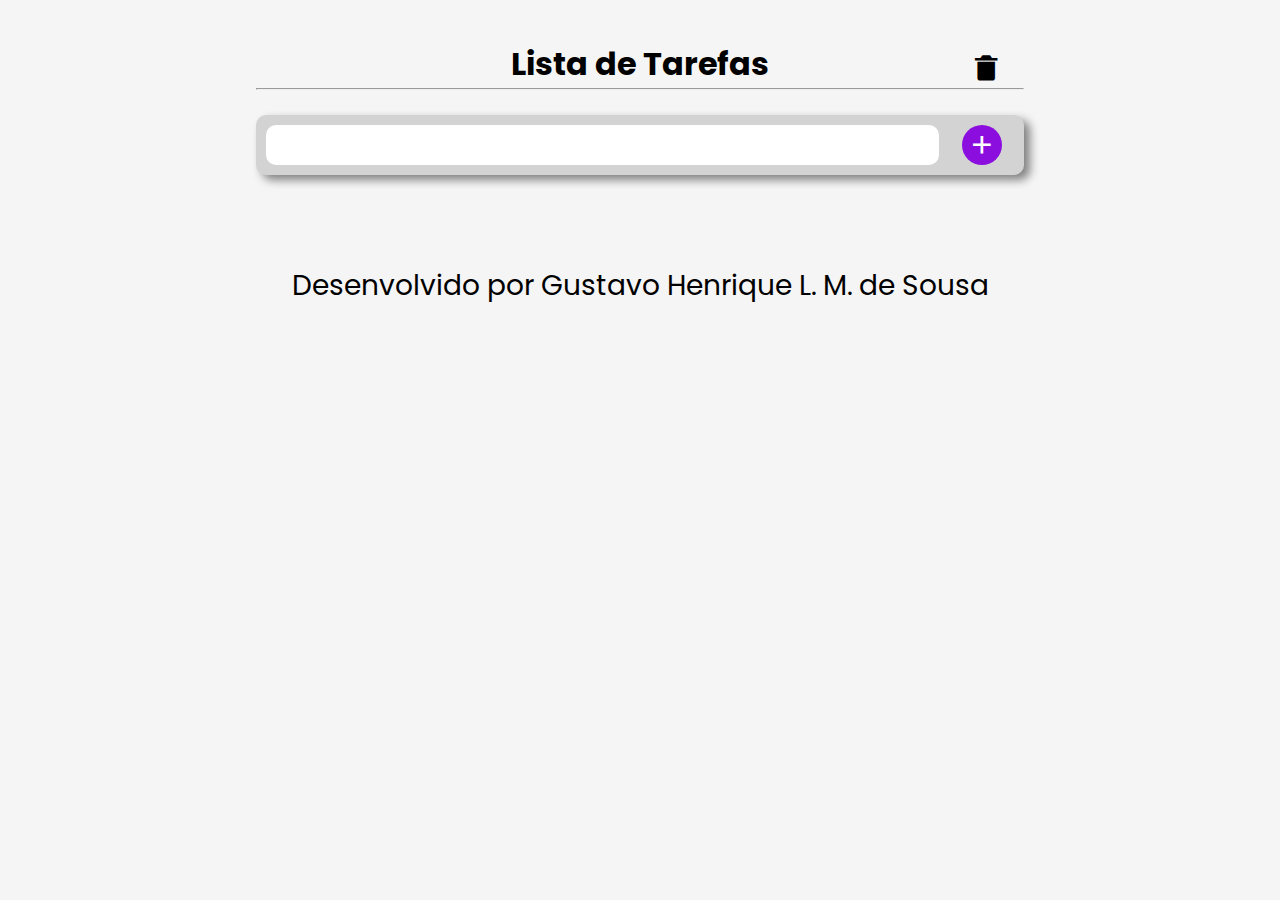
<file: index.html>
<!DOCTYPE html>
<html lang="pt-br">

<head>
    <meta charset="UTF-8">
    <meta http-equiv="X-UA-Compatible" content="IE=edge">
    <meta name="viewport" content="width=device-width, initial-scale=1.0">
    <link rel="stylesheet" type="text/css" href="./styles.css" media="screen">
    <link href='https://unpkg.com/boxicons@2.1.4/css/boxicons.min.css' rel='stylesheet'>
    <link rel="shortcut icon" href="./img/favicon.ico" type="image/x-icon">
    <title>ToDo__List</title>
</head>

<body>
    <main>
        <div class="lista">
            <div class="lista__cabecalho">
                <h1>Lista de Tarefas</h1>
                <button><i class="bx bxs-trash-alt"></i></button>
            </div>
            <hr />
            <br />
            <div class="lista__inserir">
                <input class="lista__inserir__texto" type="text">
                <button><i class='bx bx-plus'></i></button>
            </div>
            <ul></ul>
        </div>
    </main>

    <footer class="rodape">Desenvolvido por Gustavo Henrique L. M. de Sousa</footer>

    <script src="./js/main.js"></script>
</body>

</html>
</file>
<file: styles.css>
@import url('https://fonts.googleapis.com/css2?family=Poppins&family=Roboto:wght@100;300;400;500;700;900&family=Source+Sans+Pro:wght@200;300;400;600;700;900&display=swap');

* {
  margin: 0;
  padding: 0;
  box-sizing: border-box;
  font-family: 'Poppins', sans-serif;
}

body {
  background-color: whitesmoke;
}

main {
  display: flex;
  justify-content: center;
}

.lista {
    margin-top: 40px;
    width: 60%;
}  

.lista__cabecalho button {
  position: absolute;
  right: 18%;
  margin-top: -35px;
} 

button {
    width: 10%;
    background: transparent;
    border: none;
    cursor: pointer;
    outline: none;
    transition: 0.2s ease-in-out;
}

button:hover {
    transform: scale(1.2);
    cursor: pointer;
}

.lista__cabecalho i {
  font-size: 30px;
} 

.lista__cabecalho h1 {
    display: flex;
    justify-content: center;
    font-size: xx-large;
    font-weight: bold;
}

.lista__inserir {
  padding: 10px;
  background-color: lightgray;
  border-radius: 10px;
  display: flex;
  box-shadow: 6px 5px 10px 0px grey;
}

.lista__inserir__texto {
    border: none;
    padding: 10px;
    border-radius: 10px;
    outline: none;
    width: 90%;
}  

.bx-plus {
  font-size: 30px;
  margin-left: 10px;
  background-color: rgb(139, 14, 223);
  border-radius: 50%;
  padding: 5px;
  color: white;
}

ul {
    display: flex;
    flex-direction: column-reverse;
    margin-bottom: 20px;
}

.rodape {
  text-align: center;
  margin-top: 2em;
  font-size: 1.75em;
  color: #000000;
  padding: 0.5em;
}

/* JAVASCRIPT */

.divLi {
  margin-top: 20px;
  padding: 10px;
  background: lightgray;
  border-radius: 10px;
  box-shadow: 6px 5px 10px 0px grey;
  display: flex;
  align-items: center;
}

.divLi span {
  width: 80%;
  color: dimgray;
}

.divLi input {
  width: 10%;
  outline: none;
  accent-color: currentcolor;
}

.divLi i {
  font-size: 1.875rem;
  color: brown;
}

li {
  list-style-type: none;
}

.line-through {
  text-decoration: line-through;
}

/* RESPONSIVIDADE */

@media (max-width: 775px) {
  input {
    width: 70%;
  }

  .lista__inserir button {
    width: 30%;
  }

  i {
    font-size: 30px;
    padding: 0px;
  }

  h1 {
    font-size: x-large;
  }
}
</file>
